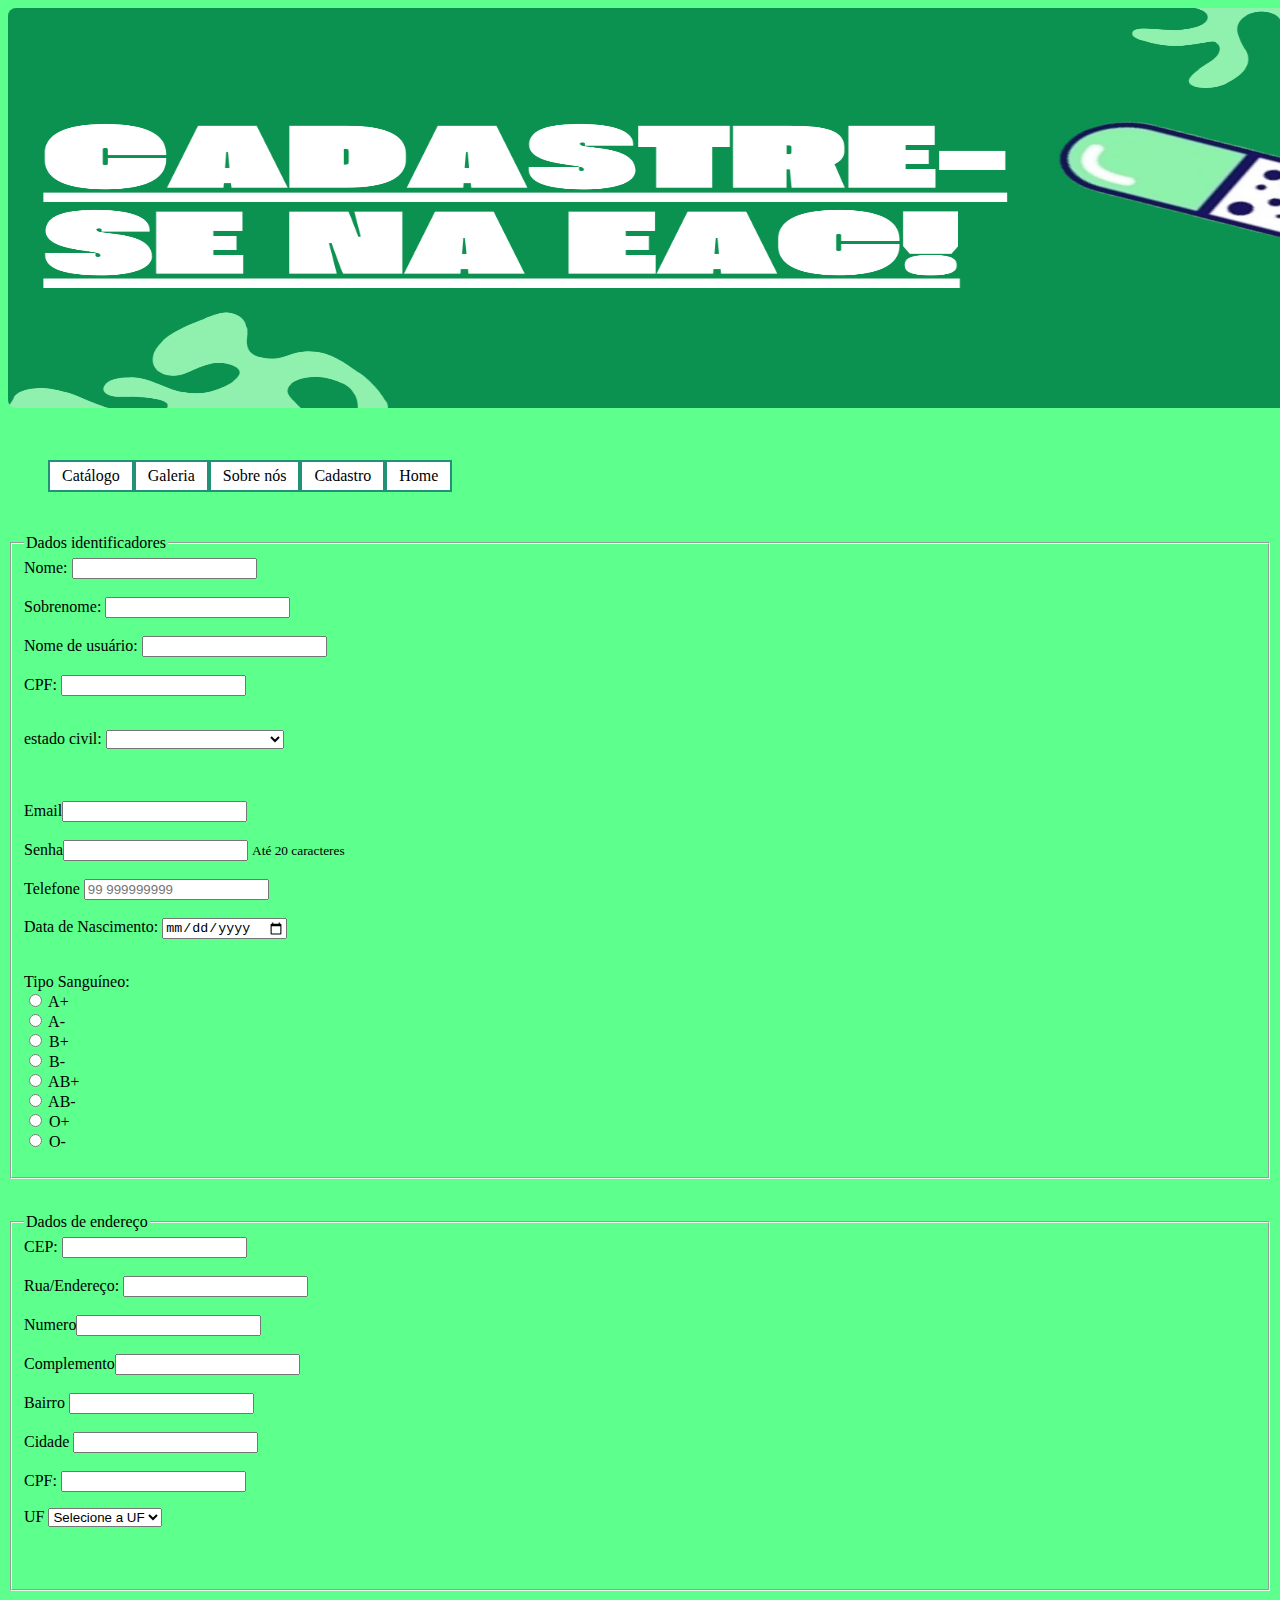
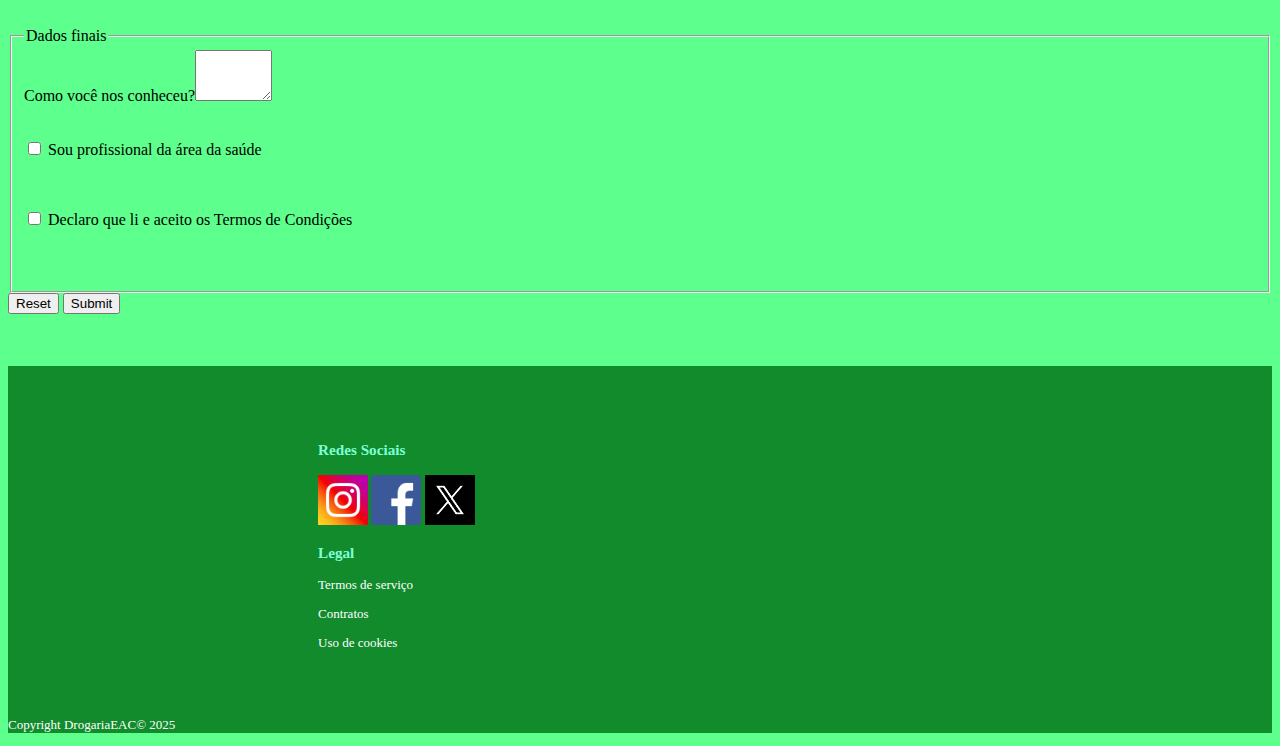
<file: paginas/cadastro.html>
<html>
  <head>

    <meta charset="UTF-8">
    <meta name="viewport" content="width=device-width, initial-scale=1.0">
    <link rel="stylesheet" type="text/css" href="../style.css"/>

      <link rel="icon" type="image/png" href="../icones/EACicon2.svg"/>
    <title>cadastro EAC</title>

  </head>
  <body id="bodycadastro">
    <header><img src="../imagens/CADASTRE-SE.png" alt="Banner-cadastre-se-EAC" width="1500" height="400" class="banner">
    </header>
    <br/>
    <br/>
    <nav>
      <ul class="menu">
        <li><a>Catálogo</a></li>
        <li><a href="../paginas/galeria.html">Galeria</a></li>
        <li><a href="./sobrenos.html" target="_blank">Sobre nós</a></li>
        <li><a href="./cadastro.html">Cadastro</a></li>
        <li><a href="../index.html">Home</a></li>
      </ul>
    </nav>
<br/>
<br/>
<br/>
<br/>
<br/>
  <form>
    <fieldset>
      <legend>Dados identificadores</legend>
      <label>Nome: <input type="text"/></label>
      <br />
      <br />
      <label>Sobrenome: <input type="text"/></label>
      <br/>
      <br/>
      <label>Nome de usuário: <input type="text"/></label>
      <br/>
      <br/>
      <label>CPF: <input type="text"/></label>
      <br/>
      <br/>
      <p> estado civil:
        <select>
          <option></option>
          <option value="Solteiro(a)">Solteiro(a)</option>
          <option value="Casado(a)">Casado(a)</option>
          <option value="Divorciado(a)">Divorciado(a)</option>
          <option value="Viuvo(a)">Viuvo(a)</option>
          <option value="Separado(a) judicialmente">Separado(a) judicialmente</option>
        </select>
      </p>
      <br/>
      <br/>
      <label>Email<input type="email" name="email"/></label>
      <br/>
      <br/>
      <label>Senha<input type="password" maxlength="20"/> <small>Até 20 caracteres</small></label>
      <br/>
      <br/>
      <label>Telefone <input type="tel" maxlength="14" placeholder="99 999999999"/></label>
      <br/>
      <br/>
      <label>Data de Nascimento: <input type="date" name="DataNascimento"/></label>
      <br/>
      <br/>
      <p> Tipo Sanguíneo:
        <br />
        <input type="radio" name="Tipo Sanguíneo" value="A+"/> A+
        <br />
        <input type="radio" name="Tipo Sanguíneo" value="A-"/> A-
        <br />
        <input type="radio" name="Tipo Sanguíneo" value="B+"/> B+
        <br />
        <input type="radio" name="Tipo Sanguíneo" value="B-"/> B-
        <br />
        <input type="radio" name="Tipo Sanguíneo" value="AB+"/> AB+
        <br />
        <input type="radio" name="Tipo Sanguíneo" value="AB-"/> AB-
        <br />
        <input type="radio" name="Tipo Sanguíneo" value="O+"/> O+
        <br />
        <input type="radio" name="Tipo Sanguíneo" value="O-"/> O-
        <br />
      </fieldset>
    </p>
    <br/>
    <fieldset>
      <legend>Dados de endereço</legend>
      <label>CEP: <input type="text"/></label>
      <br/>
      <br/>
      <label>Rua/Endereço: <input type="text"/></label>
      <br/>
      <br/>
      <label>Numero<input type="text"/></label>
      <br/>
      <br/>
      <label>Complemento<input type="text"/></label>
      <br/>
      <br/>
      <label>Bairro <input type="text"/></label>
      <br/>
      <br/>
      <label>Cidade <input type="text"/></label>
      <br/>
      <br/>
      <label>CPF: <input type="text"/></label>
      <p>UF
        <select id="estado-sigla" name="estado-sigla">
          <option value="">Selecione a UF</option>
          <option value="AC">AC</option>
          <option value="AL">AL</option>
          <option value="AP">AP</option>
          <option value="AM">AM</option>
          <option value="BA">BA</option>
          <option value="CE">CE</option>
          <option value="DF">DF</option>
          <option value="ES">ES</option>
          <option value="GO">GO</option>
          <option value="MA">MA</option>
          <option value="MT">MT</option>
          <option value="MS">MS</option>
          <option value="MG">MG</option>
          <option value="PA">PA</option>
          <option value="PB">PB</option>
          <option value="PR">PR</option>
          <option value="PE">PE</option>
          <option value="PI">PI</option>
          <option value="RJ">RJ</option>
          <option value="RN">RN</option>
          <option value="RS">RS</option>
          <option value="RO">RO</option>
          <option value="RR">RR</option>
          <option value="SC">SC</option>
          <option value="SP">SP</option>
          <option value="SE">SE</option>
          <option value="TO">TO</option>
        </select>
      </p>
      <br/>
      <br/>
    </fieldset>
    <br/>
    <br/>
    <fieldset>
      <legend>Dados finais</legend>
      <label>Como você nos conheceu?<textarea rows="3" cols="7">
      </textarea></label>
      <br/>
      <br/>
      <p><input type="checkbox" name="profissional-saude"/>
        Sou profissional da área da saúde
      </p>
      <br/>
      <p><input type="checkbox" name="termos-condicoes" required/>
        Declaro que li e aceito os Termos de Condições
      </p>
      <br/>
      <br/>
    </fieldset>
      <input type="reset" name="reset"/>
      <input type="submit" name="submit"/>
      <br/>
      <br/>
      <br/>
      
  </form>
    
    <footer class="rodape">
  <div class="rodape-div">

    <div class="rodape-div-1">
    <div class="redes-sociais">
        <span><h3>Redes Sociais</h3></span>
        <a href="https://www.instagram.com " target="_blank"> <img src="../imagens/instagram.png" alt="logo do instagram" width="50px" height="50px"></a>
        <a href="https://www.facebook.com " target="_blank"> <img src="../imagens/317727_facebook_social media_social_icon.png" alt="logo do facebook" width="50px" height="50px"></a>
        <a href="https://www.x.com " target="_blank"> <img src="../imagens/xlogo.jpg" alt="logo do instagram" width="50px" height="50px"></a>

    </div>
    </div>

    <div class="rodape-div2">
      <div class="rodape-div2coluna">
          <span><h3>Legal</h3></span>
          <p><a href="#">Termos de serviço</a></p>
          <p><a href="#">Contratos </a></p>
          <p><a href="#">Uso de cookies</a></p>
      </div>
      </div>

  </div>
    <p class="rodape-direitos">Copyright DrogariaEAC&copy; 2025</p>
</footer>
  </body>
  </html>
</file>
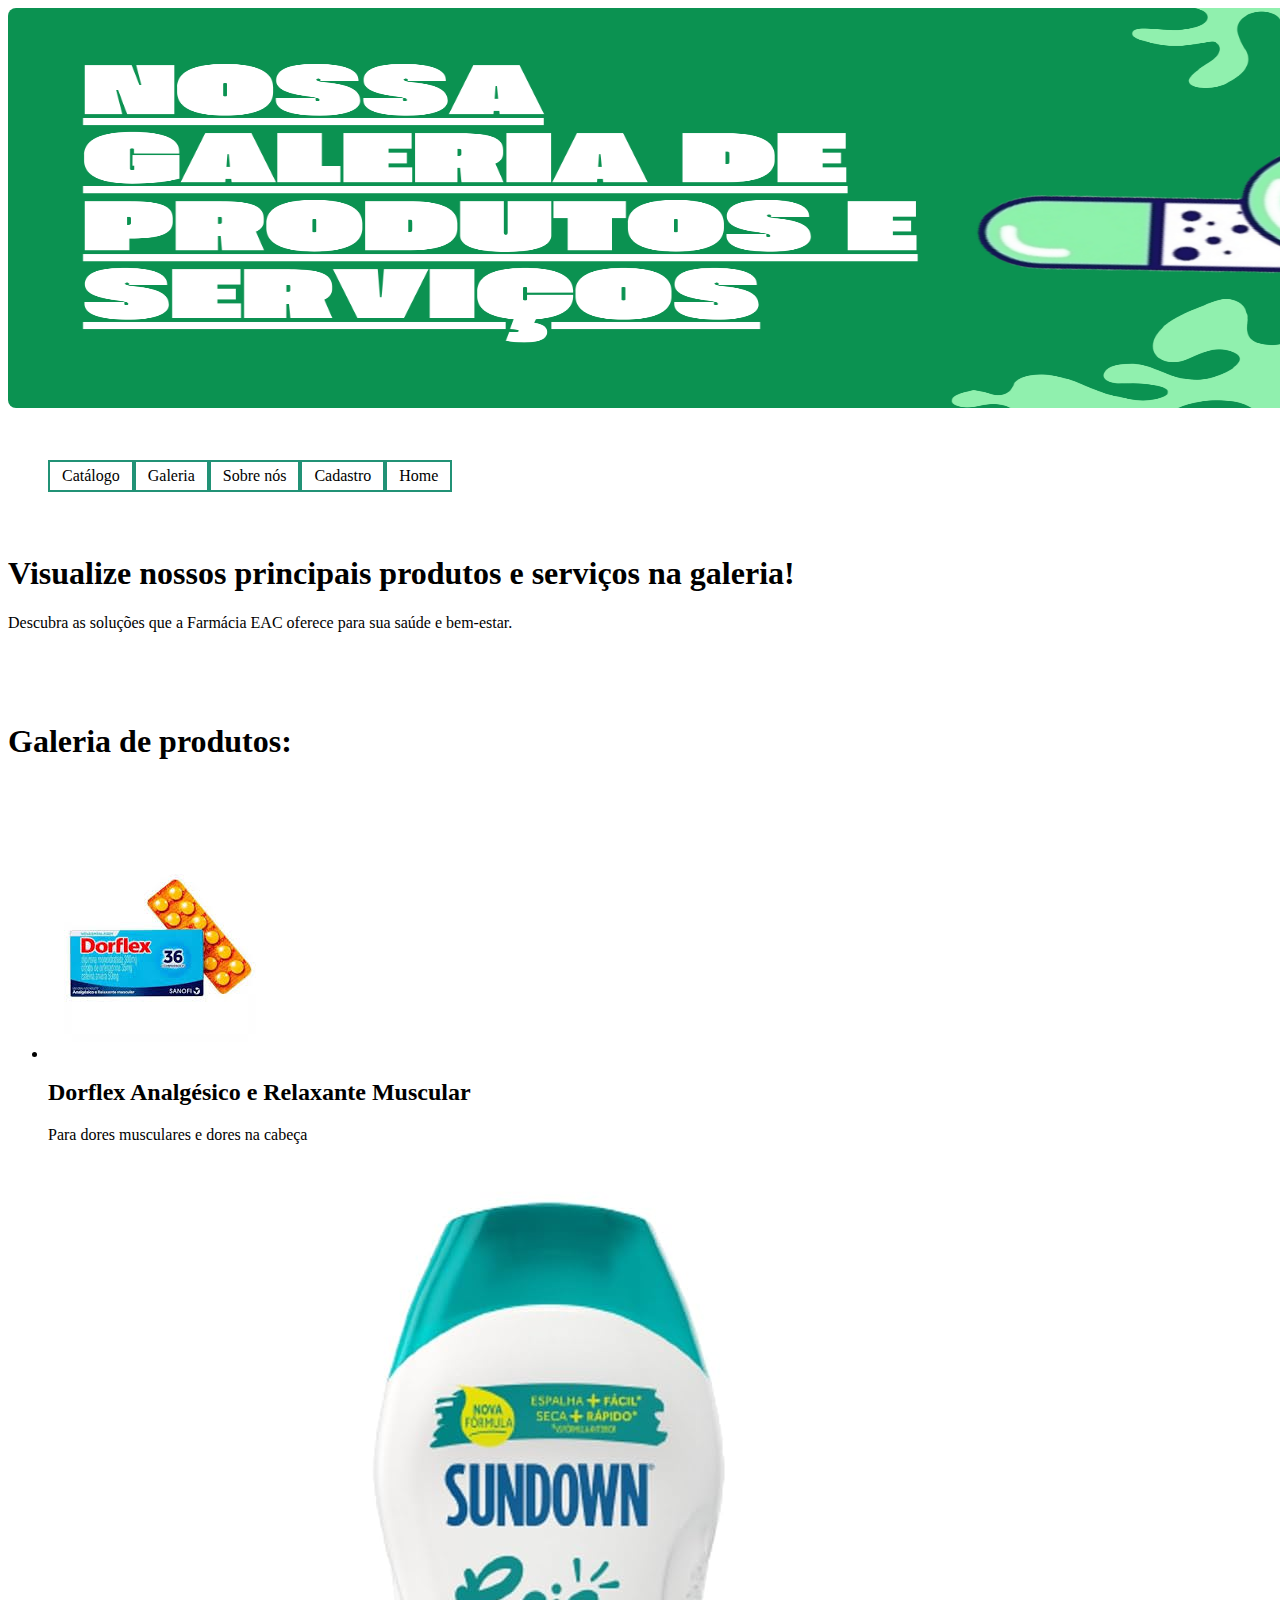
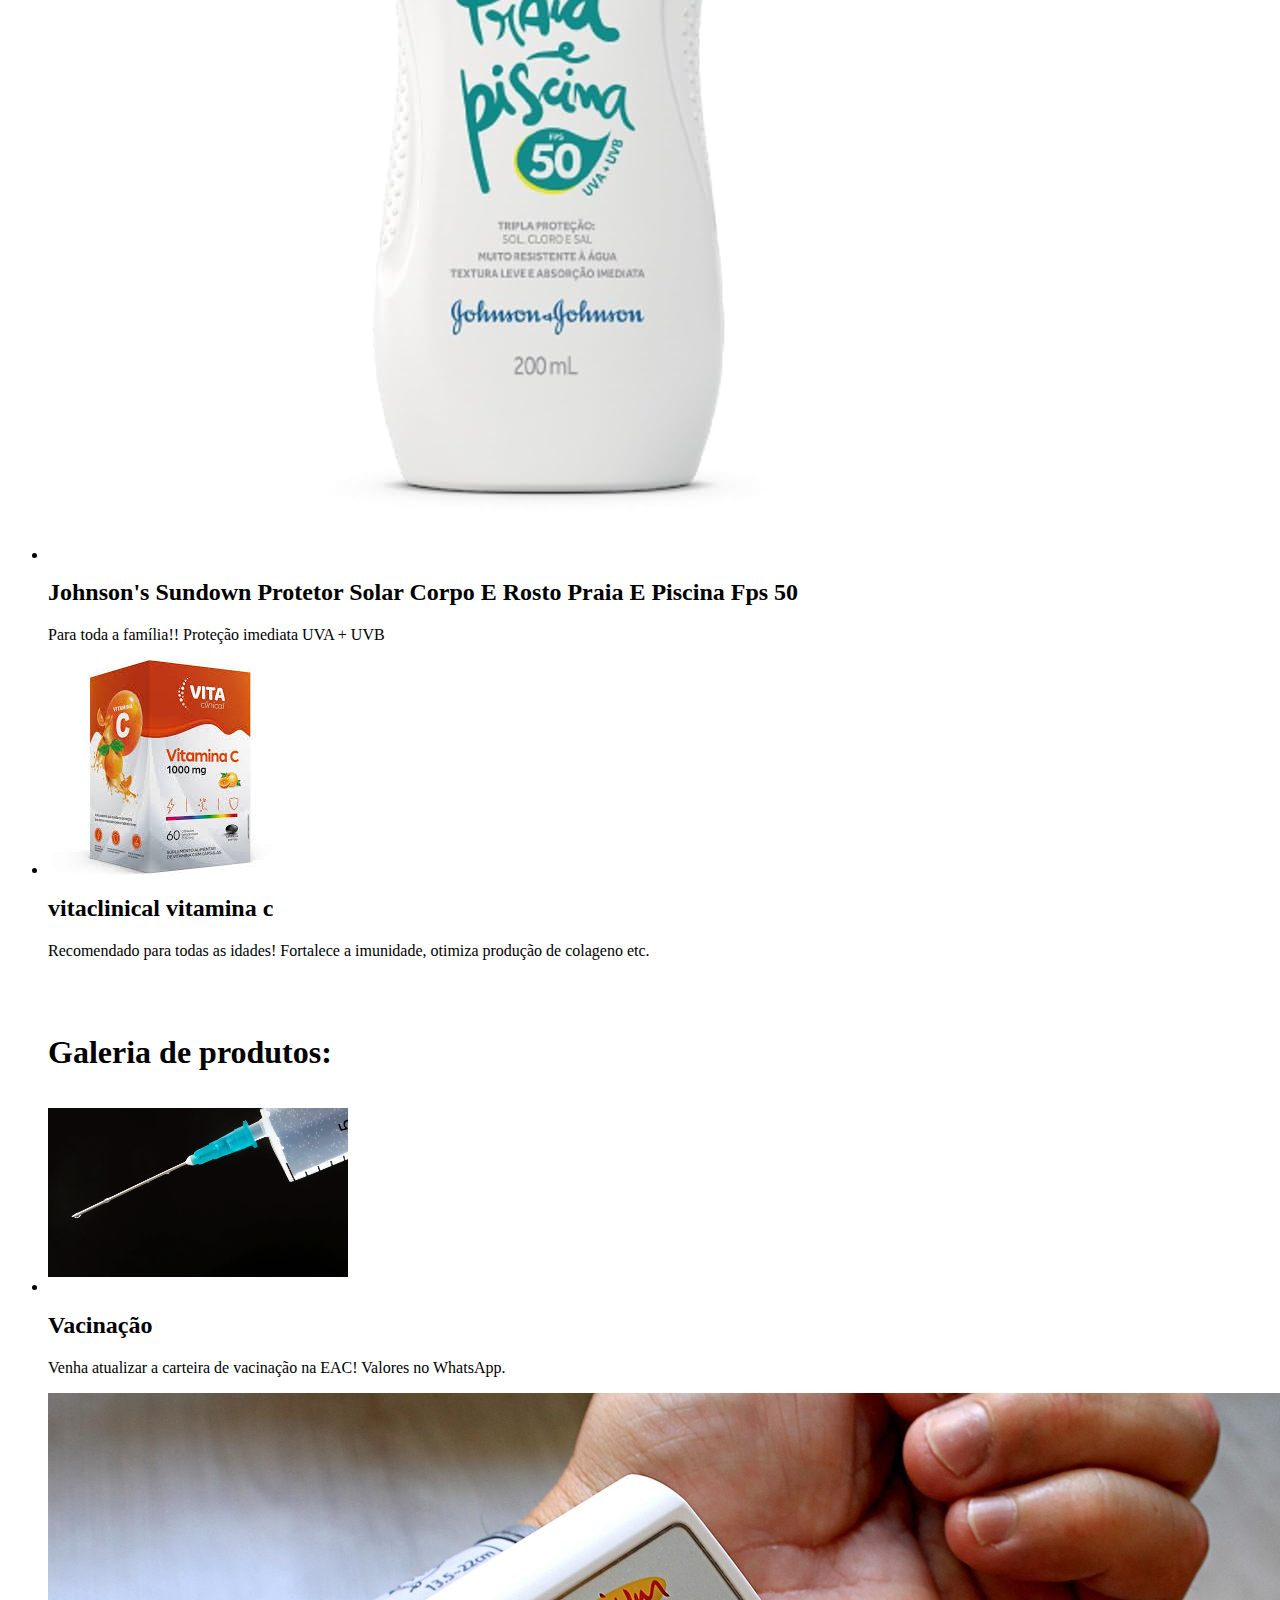
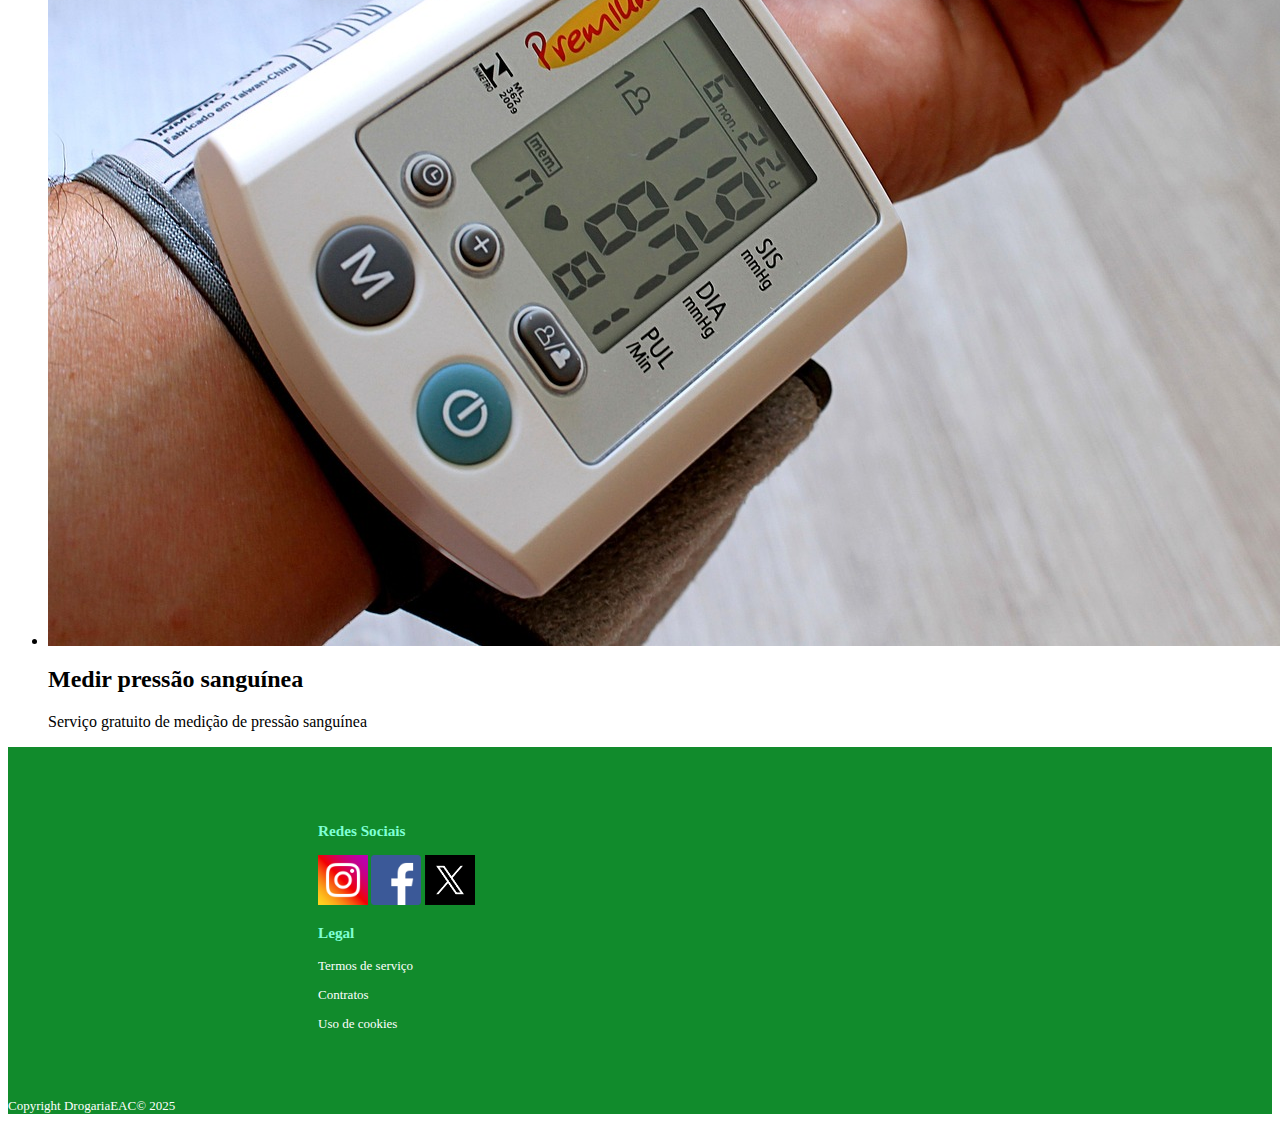
<file: paginas/galeria.html>
<html>

    <head>
        
        <meta charset="UTF-8">
        <meta name="viewport" content="width=device-width, initial-scale=1.0">
        <link rel="stylesheet" type="text/css" href="../style.css"/>
        
        <link rel="icon" type="image/png" href="../icones/EACicon2.svg"/>
        <title>Galeria</title>
        
    </head>
    <body id="bodygaleria">
        <header><img src="../imagens/GaleriaBanner.png" alt="Banner-galeria-farmaEAC" width="1500" height="400" class="banner">
        </header>
        <br/>
    <br/>
    <nav>
      <ul class="menu">
        <li><a>Catálogo</a></li>
        <li><a>Galeria</a></li>
        <li><a href="../paginas/sobrenos.html" target="_blank">Sobre nós</a></li>
        <li><a href="../paginas/cadastro.html">Cadastro</a></li>
        <li><a href="../index.html">Home</a></li>
      </ul>
    </nav>
<br/>
<br/>
<br/>
<br/>
<br/>
        <section class="titulosecao">
            <h1>
                Visualize nossos principais produtos e serviços na galeria!
            </h1>
            <p>Descubra as soluções que a Farmácia EAC oferece para sua saúde e bem-estar.</p>
        </section>

        <br/>
        <br/>
        <br/>
        <h1>Galeria de produtos:</h1>
        <br/>
        <br/>
        <ul class="galeria-produtos">
            <li class="item-produtos">
                <img src="../imagens/dorflex.jpeg" alt="dorflex-analgesico-em-comprimido">
                <div class="info-item">
                    <h2> Dorflex Analgésico e Relaxante Muscular</h2>
                    <p>Para dores musculares e dores na cabeça</p>
                </div>
            </li>
            <li class="item-produtos">
                <img src="../imagens/protetorsolar.jpg" alt="protetor-solar-johnson-sundown">
                <div class="info-item">
                    <h2> Johnson's Sundown Protetor Solar Corpo E Rosto Praia E Piscina Fps 50</h2>
                    <p>Para toda a família!! Proteção imediata UVA + UVB</p>
                </div>
            </li>
            <li class="item-produtos">
                <img src="../imagens/vitaminaC.jpeg" alt="comprimido-vitamina-c">
                <div class="info-item">
                    <h2> vitaclinical vitamina c</h2>
                    <p>Recomendado para todas as idades! Fortalece a imunidade, otimiza produção de colageno etc.</p>
                </div>
            </li>
            <br/>
            <br/>
            <h1>Galeria de produtos:</h1>
        </ul>

            <ul class="galeria-servicos">
                <li class="item-servicos">
                     <video src="../videos/videovacina.mp4" autoplay muted width="300PX" height="200px">
                     seringa de vacina
                    </video>
                    <div class="info-item">
                    <h2> Vacinação</h2>
                    <p>Venha atualizar a carteira de vacinação na EAC! Valores no WhatsApp.</p>
                    </div>
                </li>
                <li class="item-servicos">
                <img src="../imagens/medidorpressaoservicos.jpg" alt="protetor-solar-johnson-sundown">
                <div class="info-item">
                    <h2> Medir pressão sanguínea</h2>
                    <p>Serviço gratuito de medição de pressão sanguínea</p>
                </div>
                </li>




 </ul>
    <footer class="rodape">
  <div class="rodape-div">

    <div class="rodape-div-1">
    <div class="redes-sociais">
        <span><h3>Redes Sociais</h3></span>
        <a href="https://www.instagram.com " target="_blank"> <img src="../imagens/instagram.png" alt="logo do instagram" width="50px" height="50px"></a>
        <a href="https://www.facebook.com " target="_blank"> <img src="../imagens/317727_facebook_social media_social_icon.png" alt="logo do facebook" width="50px" height="50px"></a>
        <a href="https://www.x.com " target="_blank"> <img src="../imagens/xlogo.jpg" alt="logo do instagram" width="50px" height="50px"></a>

    </div>
    </div>

    <div class="rodape-div2">
      <div class="rodape-div2coluna">
          <span><h3>Legal</h3></span>
          <p><a href="#">Termos de serviço</a></p>
          <p><a href="#">Contratos </a></p>
          <p><a href="#">Uso de cookies</a></p>
      </div>
      </div>

  </div>
    <p class="rodape-direitos">Copyright DrogariaEAC&copy; 2025</p>
</footer>
    </body>
</html>
</file>
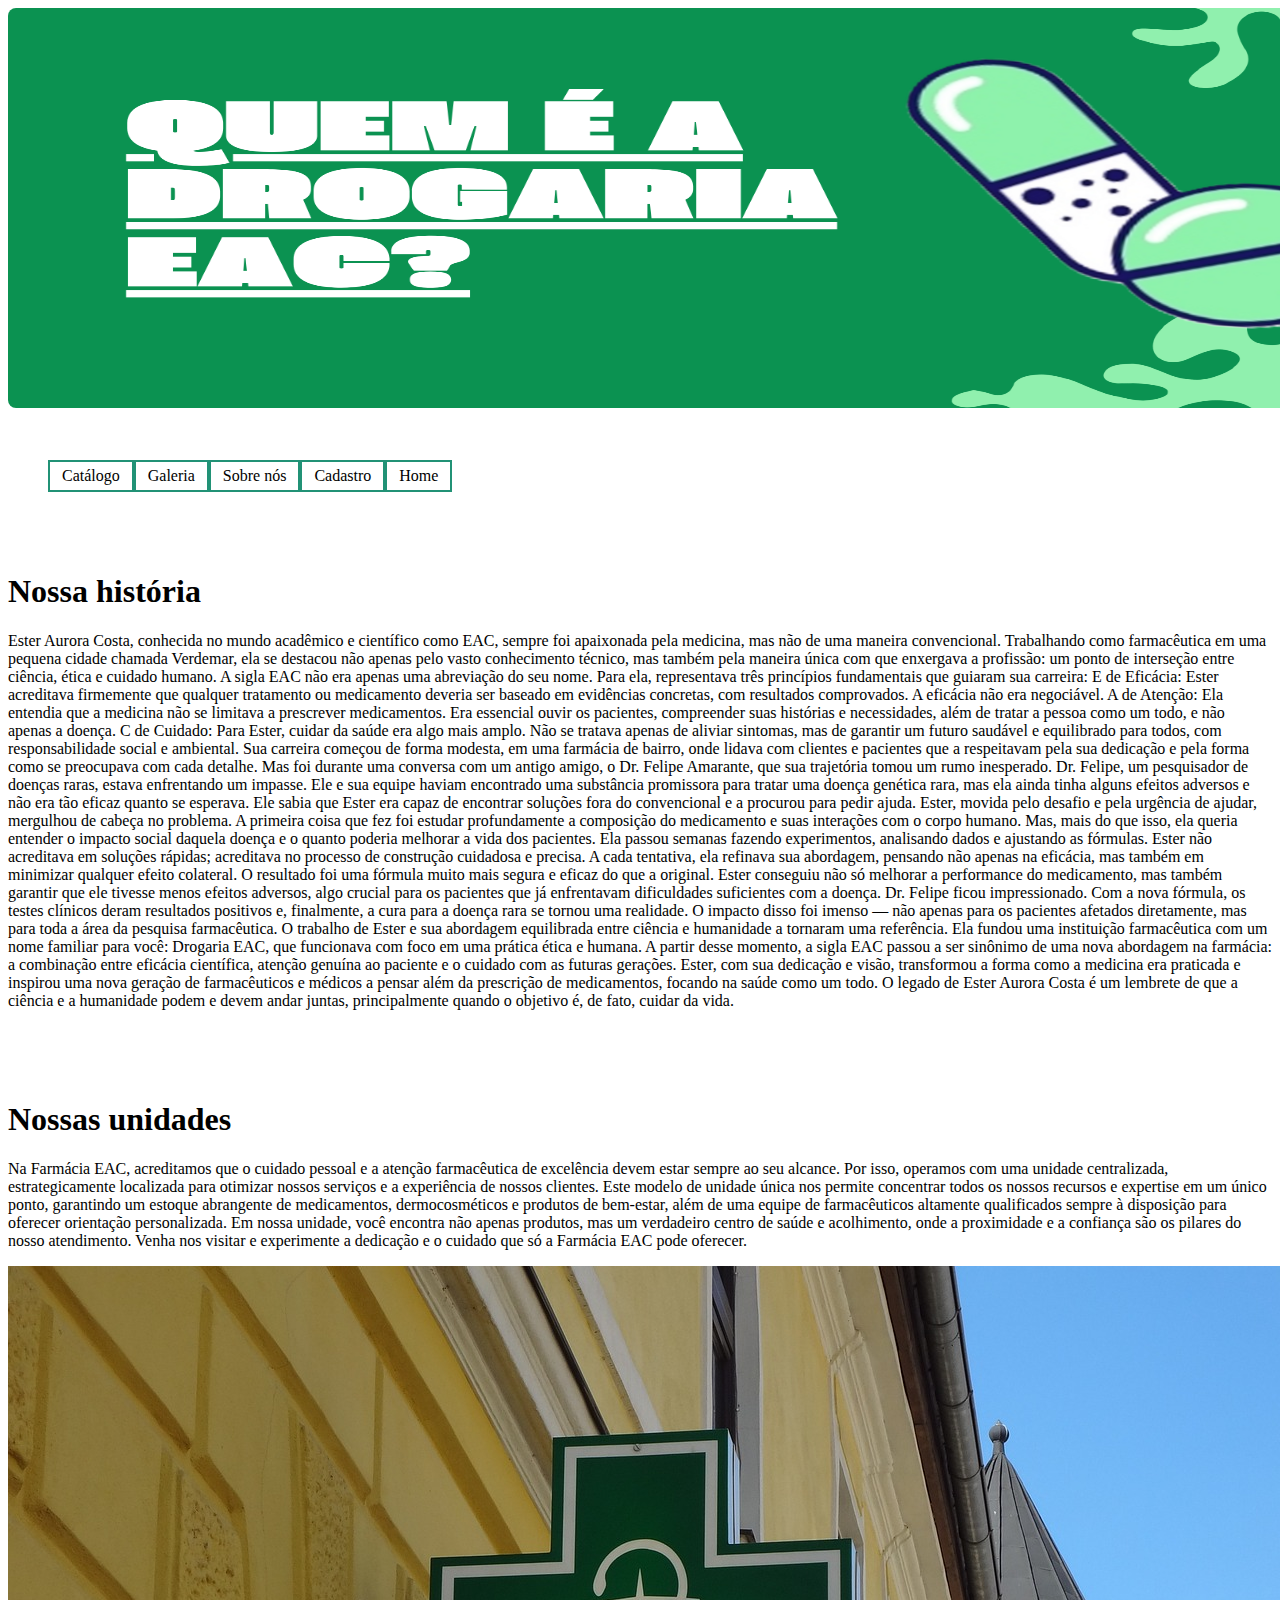
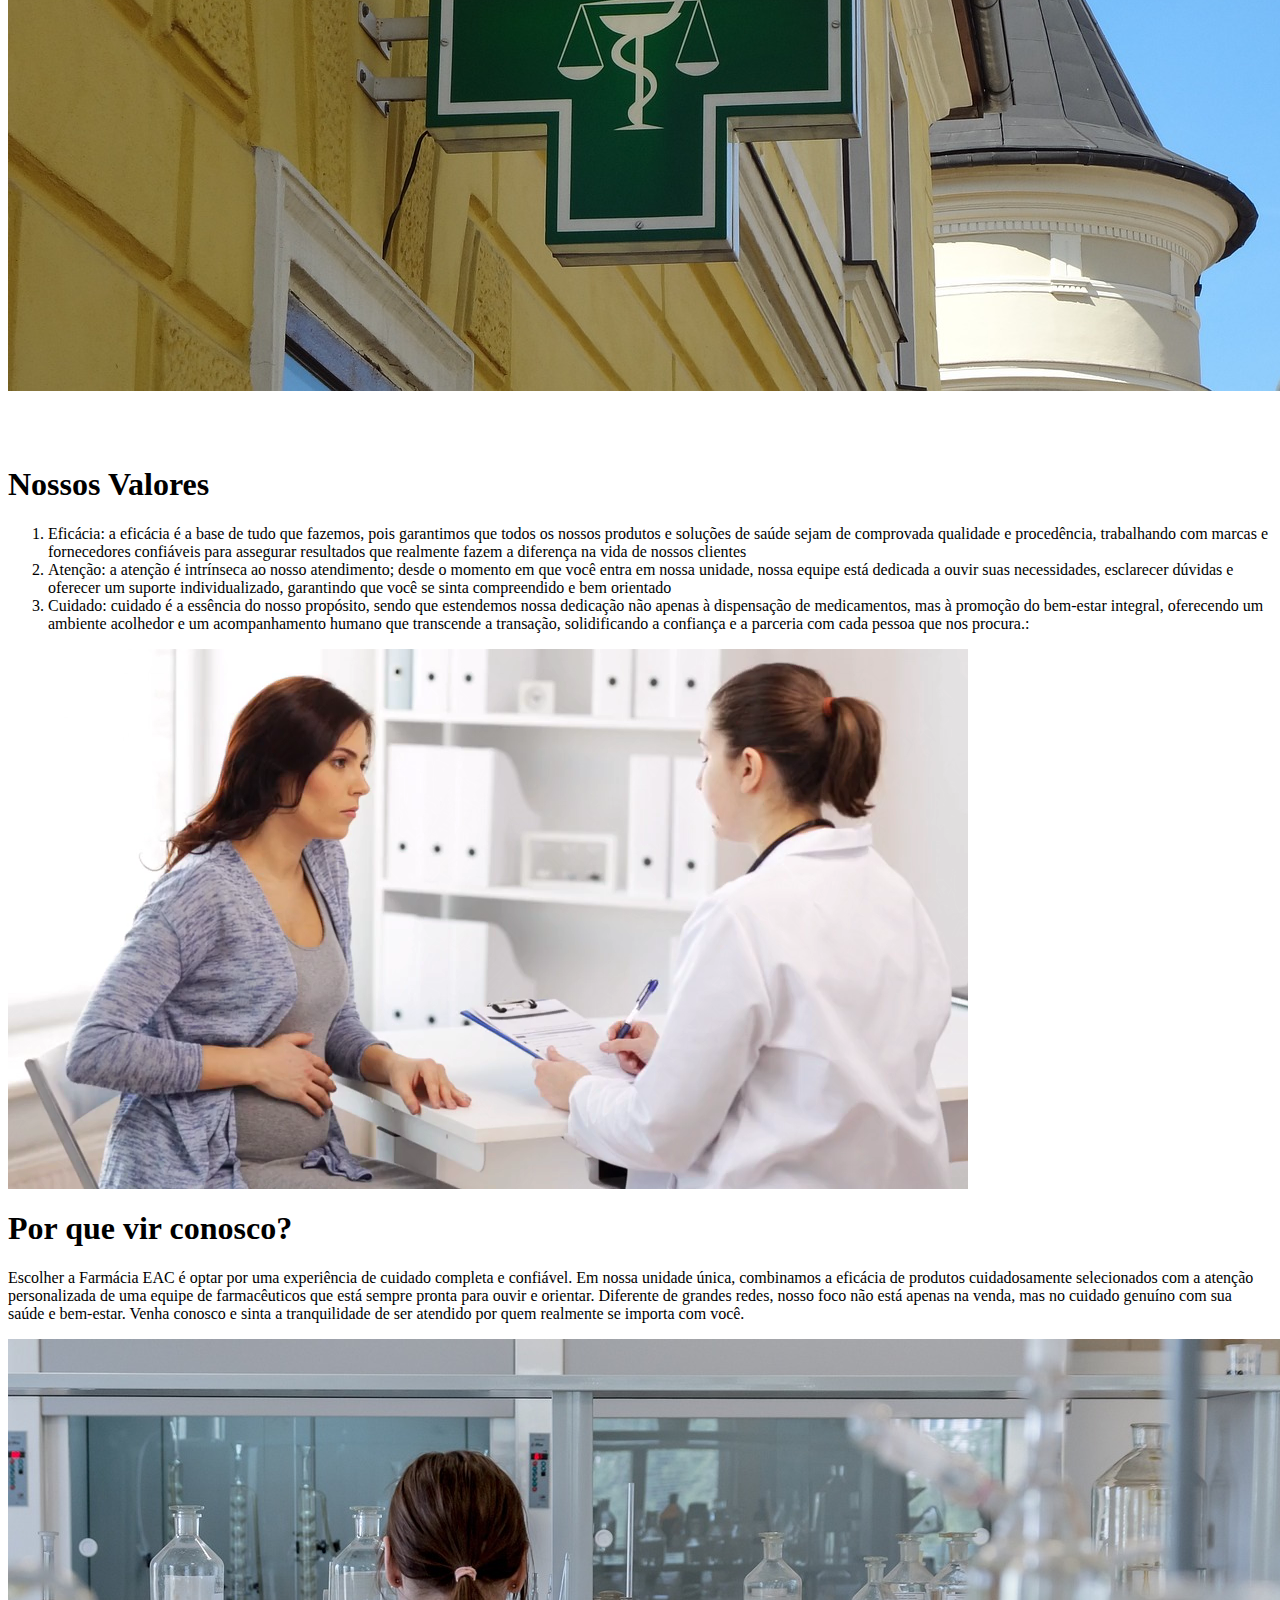
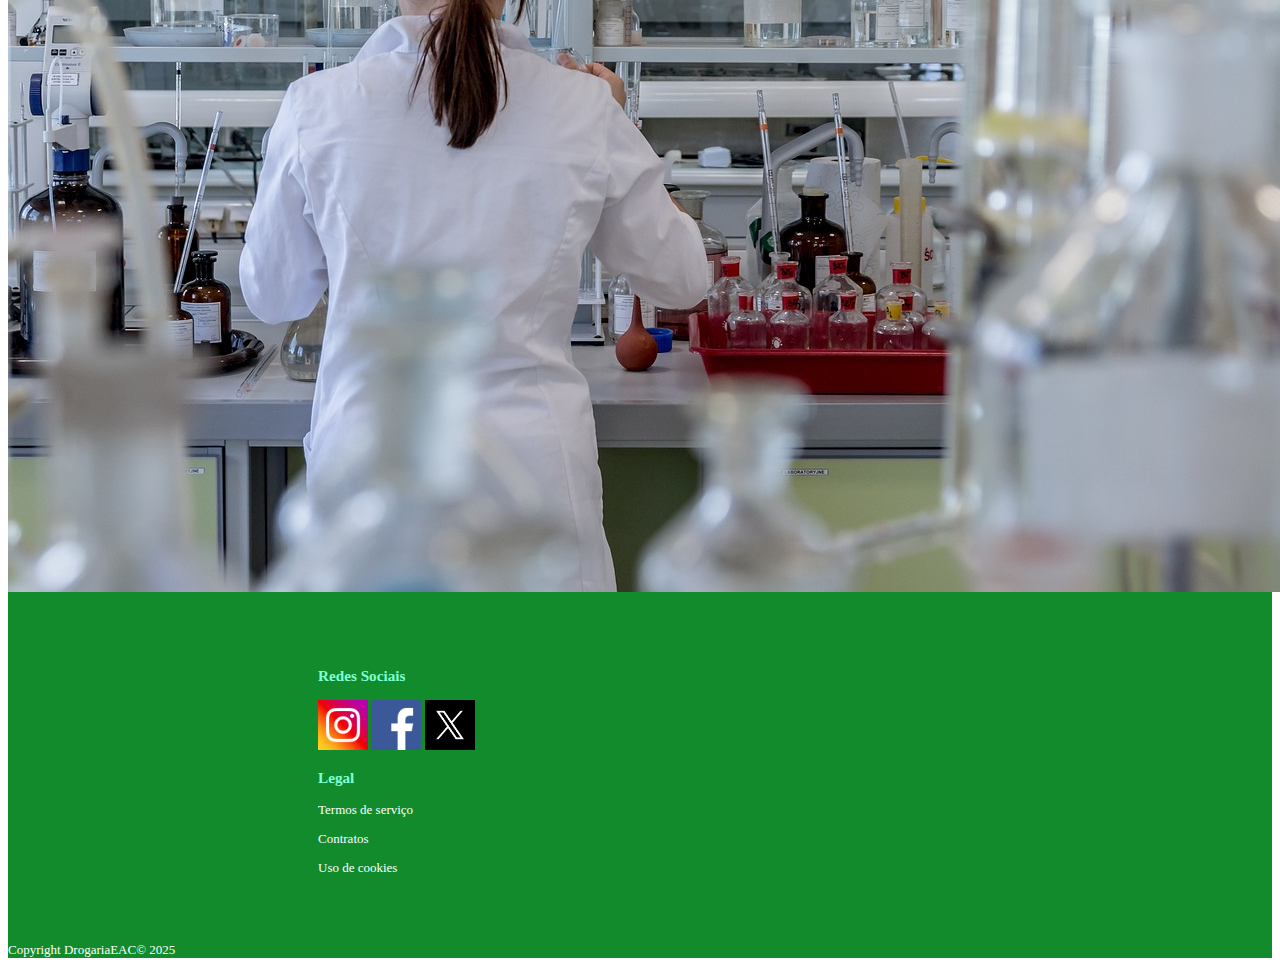
<file: paginas/sobrenos.html>
<html>
  <head>
    <meta charset="UTF-8">
    <meta name="viewport" content="width=device-width, initial-scale=1.0">
    <link rel="stylesheet" type="text/css" href="../style.css"/>
    <title>quem somos?</title>

  </head>
  <body id="bodysobrenos">
    <header>
      <img src="../imagens/bannerhistoria.png" alt="Banner-quem-eh-familia-eac-farmaEAC" width="1500" height="400" class="banner">
    </header>
      <br/>
    <br/>
    <nav>
      <ul class="menu">
        <li><a href="../paginas/catalogo.html">Catálogo</a></li>
        <li><a href="../paginas/galeria.html">Galeria</a></li>
        <li><a href="../paginas/sobrenos.html" target="_blank">Sobre nós</a></li>
        <li><a href="../paginas/cadastro.html">Cadastro</a></li>
        <li><a href="../index.html">Home</a></li>
      </ul>
    </nav>
    <br/>
    <br/>
    <br/>
    <br/>
    <br/>
    <br/>
    <h1 class="titulohistoria">Nossa história</h1>
    <p class="textohistoria">
        Ester Aurora Costa, conhecida no mundo acadêmico e científico como EAC, sempre foi apaixonada
         pela medicina, mas não de uma maneira convencional. Trabalhando como farmacêutica em uma pequena cidade chamada Verdemar, ela se destacou não apenas pelo vasto conhecimento técnico, mas também pela maneira única com que enxergava a profissão: um ponto de interseção entre ciência, ética e cuidado humano.
        A sigla EAC não era apenas uma abreviação do seu nome. Para ela, representava três princípios fundamentais que guiaram sua carreira:       
        E de Eficácia: Ester acreditava firmemente que qualquer tratamento ou medicamento deveria ser baseado em evidências concretas, com resultados comprovados. A eficácia não era negociável.
        A de Atenção: Ela entendia que a medicina não se limitava a prescrever medicamentos. Era essencial ouvir os pacientes, compreender suas histórias e necessidades, além de tratar a pessoa
         como um todo, e não apenas a doença.
        C de Cuidado: Para Ester, cuidar da saúde era algo mais amplo. Não se tratava apenas de aliviar
         sintomas, mas de garantir um futuro saudável e equilibrado para todos, com responsabilidade
          social e ambiental.
        Sua carreira começou de forma modesta, em uma farmácia de bairro, onde lidava com clientes 
        e pacientes que a respeitavam pela sua dedicação e pela forma como se preocupava com cada detalhe. Mas foi durante uma conversa com um antigo amigo, o Dr. Felipe Amarante, que sua trajetória tomou um rumo inesperado.
        Dr. Felipe, um pesquisador de doenças raras, estava enfrentando um impasse. Ele e sua equipe
         haviam encontrado uma substância promissora para tratar uma doença genética rara, mas ela ainda tinha alguns efeitos adversos e não era tão eficaz quanto se esperava. Ele sabia que Ester era capaz de encontrar soluções fora do convencional e a procurou para pedir ajuda.
        Ester, movida pelo desafio e pela urgência de ajudar, mergulhou de cabeça no problema. A primeira
         coisa que fez foi estudar profundamente a composição do medicamento e suas interações com o corpo humano. Mas, mais do que isso, ela queria entender o impacto social daquela doença e o quanto poderia melhorar a vida dos pacientes.
        Ela passou semanas fazendo experimentos, analisando dados e ajustando as fórmulas. Ester não 
        acreditava em soluções rápidas; acreditava no processo de construção cuidadosa e precisa. A cada tentativa, ela refinava sua abordagem, pensando não apenas na eficácia, mas também em minimizar qualquer efeito colateral. 
        O resultado foi uma fórmula muito mais segura e eficaz do que a original. Ester conseguiu não
         só melhorar a performance do medicamento, mas também garantir que ele tivesse menos efeitos
          adversos, algo crucial para os pacientes que já enfrentavam dificuldades suficientes com a
          doença.
        Dr. Felipe ficou impressionado. Com a nova fórmula, os testes clínicos deram resultados positivos
         e, finalmente, a cura para a doença rara se tornou uma realidade. O impacto disso foi imenso
          — não apenas para os pacientes afetados diretamente, mas para toda a área da pesquisa 
          farmacêutica.
        O trabalho de Ester e sua abordagem equilibrada entre ciência e humanidade a tornaram uma 
        referência. Ela fundou uma instituição farmacêutica com um nome familiar para você: Drogaria EAC, que funcionava com foco em uma prática ética e humana. 
        A partir desse momento, a sigla EAC passou a ser sinônimo de uma nova abordagem na farmácia:
         a combinação entre eficácia científica, atenção genuína ao paciente e o cuidado com as
          futuras gerações. Ester, com sua dedicação e visão, transformou a forma como a medicina era
           praticada e inspirou uma nova geração de farmacêuticos e médicos a pensar além da prescrição de medicamentos, focando na saúde como um todo.  
        O legado de Ester Aurora Costa é um lembrete de que a ciência e a humanidade podem e devem andar juntas, principalmente quando o objetivo é, de fato, cuidar da vida.
      </p>
  <br/>
  <br/>
  <br/>
  <h1 class="titulohistoria">Nossas unidades</h1>
  <p class="textohistoria">
  Na Farmácia EAC, acreditamos que o cuidado pessoal e a atenção farmacêutica de excelência
  devem estar sempre ao seu alcance. Por isso, operamos com uma unidade centralizada, 
  estrategicamente localizada para otimizar nossos serviços e a experiência de nossos 
  clientes. Este modelo de unidade única nos permite concentrar todos os nossos recursos 
  e expertise em um único ponto, garantindo um estoque abrangente de medicamentos, 
  dermocosméticos e produtos de bem-estar, além de uma equipe de farmacêuticos altamente
  qualificados sempre à disposição para oferecer orientação personalizada. Em nossa unidade, 
  você encontra não apenas produtos, mas um verdadeiro centro de saúde e acolhimento, onde 
  a proximidade e a confiança são os pilares do nosso atendimento. Venha nos visitar e 
  experimente a dedicação e o cuidado que só a Farmácia EAC pode oferecer.
  </p>
  <div class="imgquemsomos">
    <img src="../imagens/unidadefarmaEAC.jpg" alt="unidade-farmacia-eac-com-placa-verde">
  </div>
  <br/>
  <br/>
  <br/>
  <h1 class="titulohistoria">
    Nossos Valores
  </h1>
  <ol class="textohistoria">
    <li>Eficácia:  a eficácia é a base de tudo que fazemos, pois garantimos que todos os nossos produtos e
       soluções de saúde sejam de comprovada qualidade e procedência, trabalhando com marcas e 
       fornecedores confiáveis para assegurar resultados que realmente fazem a diferença na vida de
        nossos clientes</li>
    <li>Atenção: a atenção é intrínseca ao nosso atendimento; desde o momento em que você entra em 
      nossa unidade, nossa equipe está dedicada a ouvir suas necessidades, esclarecer dúvidas e
       oferecer um suporte individualizado, garantindo que você se sinta compreendido e bem 
       orientado</li>
    <li>Cuidado: cuidado é a essência do nosso propósito, sendo que estendemos nossa dedicação não apenas à 
      dispensação de medicamentos, mas à promoção do bem-estar integral, oferecendo um ambiente 
      acolhedor e um acompanhamento humano que transcende a transação, solidificando a confiança e a
       parceria com cada pessoa que nos procura.: </li>
  </ol>
  <div class="videoquemsomos">
    <video src="../videos/principiosEAC.mp4" autoplay muted>
      seringa de vacina
    </video>
  </div>
  
  <h1 class="titulohistoria">
    Por que vir conosco?
  </h1>
  <p class="textohistoria">Escolher a Farmácia EAC é optar por uma experiência de cuidado completa e
     confiável. Em nossa unidade única, combinamos a eficácia de produtos cuidadosamente selecionados
      com a atenção personalizada de uma equipe de farmacêuticos que está sempre pronta para ouvir e 
      orientar. Diferente de grandes redes, nosso foco não está apenas na venda, mas no cuidado
      genuíno com sua saúde e bem-estar. Venha conosco e sinta a tranquilidade de ser atendido por
      quem realmente se importa com você.

  </p>
  <div class="imgquemsomos">
    <img src="../imagens/porqueEAC.jpg" alt="pessoa-em-laboratorio"/>
  </div>

 <footer class="rodape">
  <div class="rodape-div">

    <div class="rodape-div-1">
    <div class="redes-sociais">
        <span><h3>Redes Sociais</h3></span>
        <a href="https://www.instagram.com " target="_blank"> <img src="../imagens/instagram.png" alt="logo do instagram" width="50px" height="50px"></a>
        <a href="https://www.facebook.com " target="_blank"> <img src="../imagens/317727_facebook_social media_social_icon.png" alt="logo do facebook" width="50px" height="50px"></a>
        <a href="https://www.x.com " target="_blank"> <img src="../imagens/xlogo.jpg" alt="logo do instagram" width="50px" height="50px"></a>

    </div>
    </div>

    <div class="rodape-div2">
      <div class="rodape-div2coluna">
          <span><h3>Legal</h3></span>
          <p><a href="#">Termos de serviço</a></p>
          <p><a href="#">Contratos </a></p>
          <p><a href="#">Uso de cookies</a></p>
      </div>
      </div>

  </div>
    <p class="rodape-direitos">Copyright DrogariaEAC&copy; 2025</p>
</footer>






  </body>
</html>
</file>
<file: style.css>
#bodyindex{
    background-color: rgba(90, 231, 172, 0.781);
}
.banner{
    display: block;
    justify-content: center;
    border-radius: 8px;
    margin: 0 auto;

}
.menu {
    list-style: none;
    border: 2px solid rgb(rgb(49, 209, 169), green, blue);
    float: left;
 

}
.menu li{
    position: relative;
    float: left;
    border: 2px solid rgb(33, 146, 118);
    background-color: white;
}
.menu li a {
    color: black;
    text-decoration: none;
    padding: 5px 12px;
    display: block;
}
.menu li a:hover {
    background: rgb(6, 133, 48);
    color: white;
    text-shadow: 5px 2px 5px rgba(33, 146, 118, 0.705);
}

.rodape {
    background-color: rgb(17, 139, 44);
    color: white;
    height: auto;
    width: 100%;
    font-size: 13px;
    font-family: "Epunda Slab", serif;
    font-optical-sizing: auto;
    font-style: normal;

}
.rodape a {
    text-decoration: none;
    color: white;
    margin-bottom: 5px;
}
.rodape-div {
    display: flex;
    flex-wrap: wrap;
    width: 100%;
    margin: auto;
    align-items: stretch;
    padding: 60px 10px 40px 10px;
}
.rodape-div-1, .rodape-div2 {
    display: flex;
    padding-left: 300;
    padding-right: 500 ;
}
.rodape span {
    color:aquamarine
}

#bodycadastro{
    background-color: rgb(93, 255, 141);
}

form fieldset{
    border: solid color(a98-rgb rgb(15, 1, 94) green blue);
}
</file>
